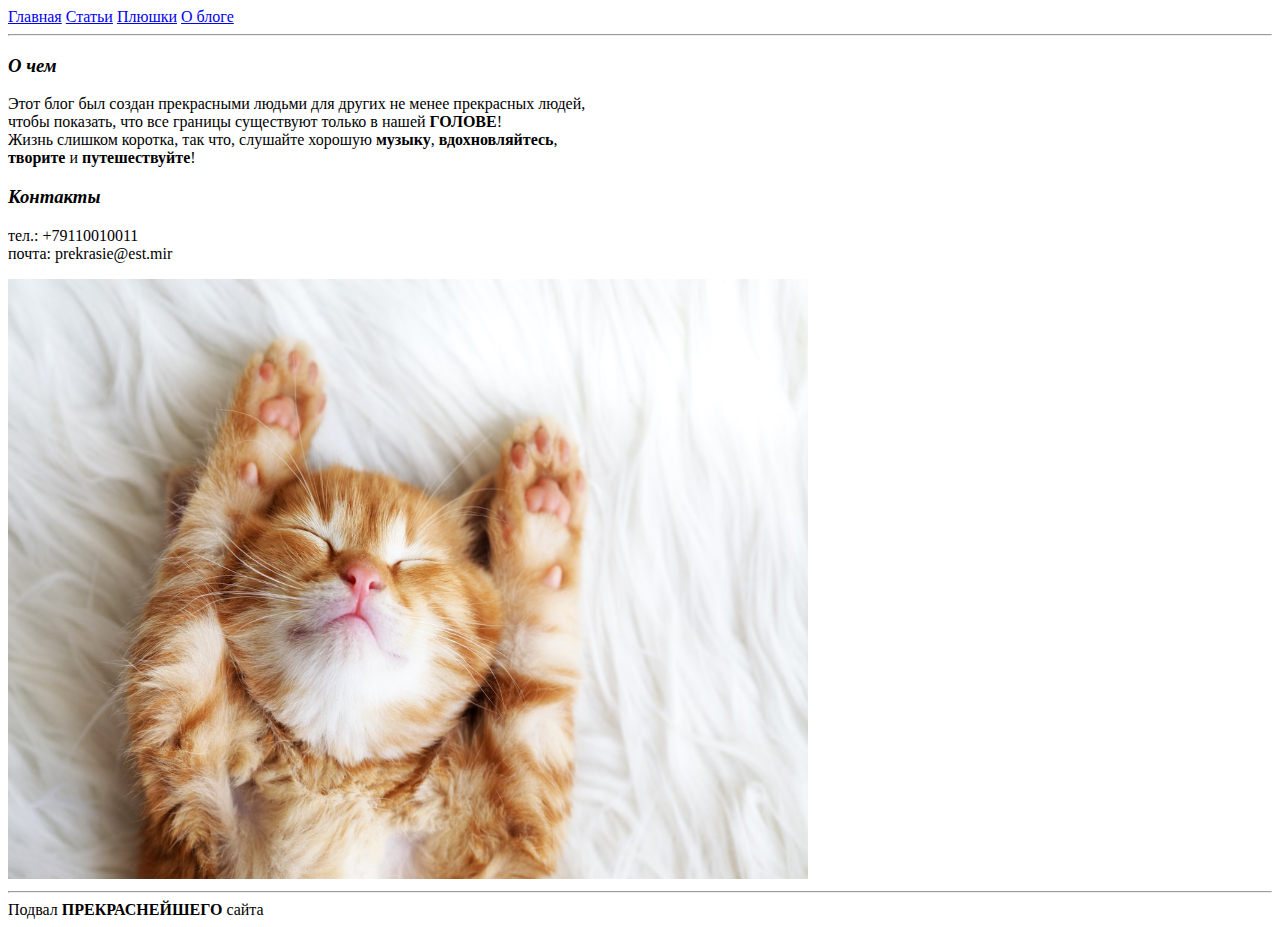
<file: about_blog.html>
<!DOCTYPE html>
<html lang="ru">
  <head>
    <meta charset="utf-8">
    <title>О блоге</title>
    <link rel="shortcut icon" href="img/icon.png" type="image/png">
  </head>

  <body>
    <header>
      <nav>
        <a href="index.html">Главная</a>
        <a href="articles.html">Статьи</a>
        <a href="lifehacks.html">Плюшки</a>
        <a href="about_blog.html">О блоге</a>
      </nav>
    </header>
<hr>

<main>
  <article>
    <h3> <em>О чем</em> </h3>
    <p>Этот блог был создан прекрасными людьми для других не менее прекрасных людей, <br>
      чтобы показать, что все границы существуют только в нашей <b>ГОЛОВЕ</b>! <br>
      Жизнь слишком коротка, так что, слушайте хорошую <b>музыку</b>, <b>вдохновляйтесь</b>,<br>
      <b>творите</b> и <b>путешествуйте</b>!
    </p>
    <h3> <em>Контакты</em> </h3>
    <p> тел.: +79110010011 <br>
      почта: prekrasie@est.mir
    </p>
  </article>

<img src="img/kotenok.jpg" alt="милашный котенок" height="600" width="800">

</main>
<hr>
    <footer>
      Подвал <b>ПРЕКРАСНЕЙШЕГО</b> сайта
    </footer>
  </body>
</html>
</file>
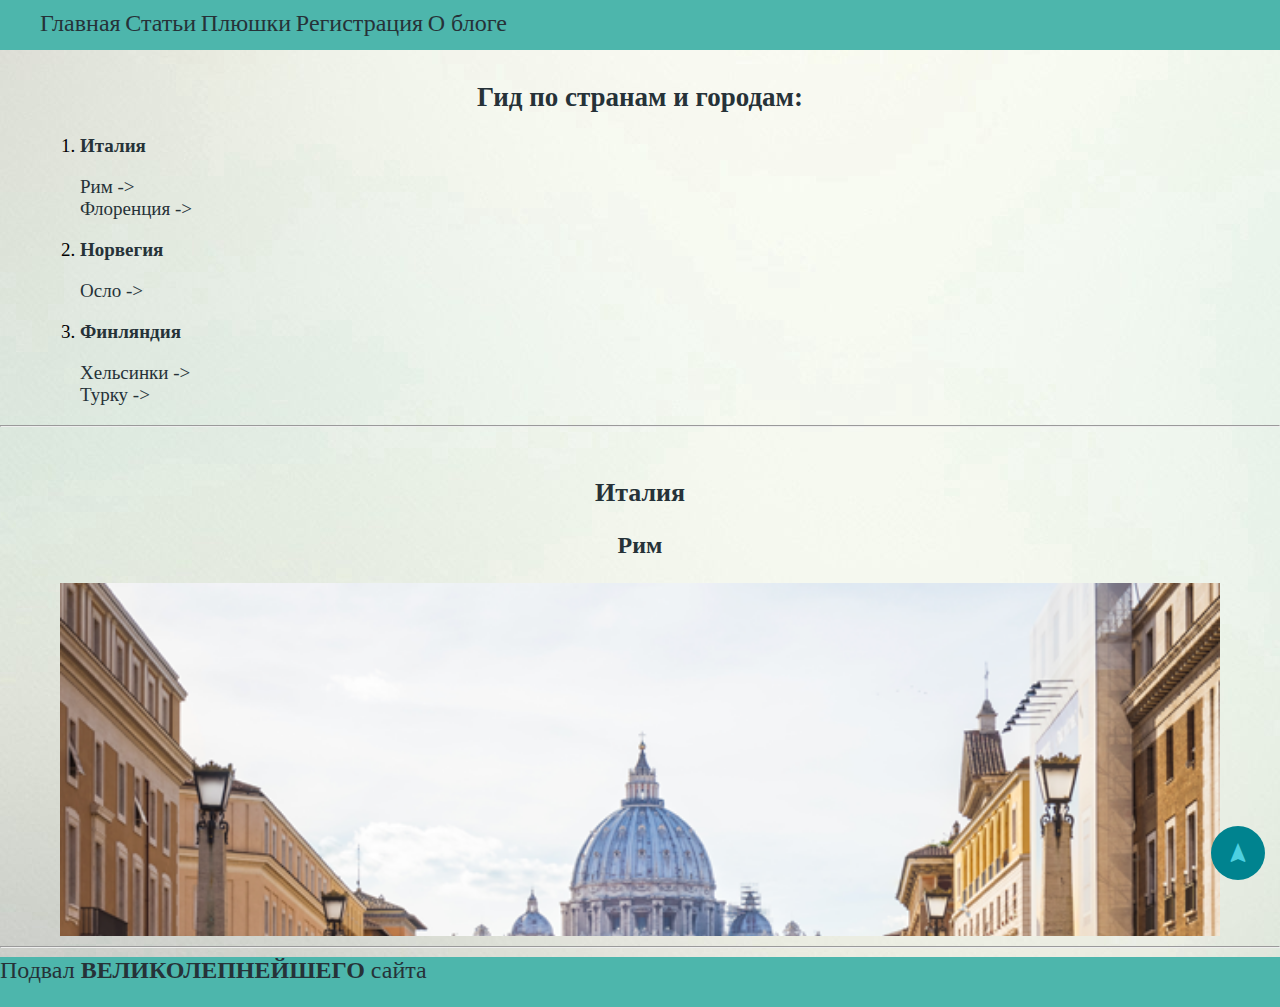
<file: articles.html>
<!DOCTYPE html>
<html lang="ru">
  <head>
    <meta charset="utf-8">
    <title>Статьи</title>
    <link rel="shortcut icon" href="img/icon.png" type="image/png">
    <link rel="stylesheet" href="css/articles.css">
    <link href="https://fonts.googleapis.com/icon?family=Material+Icons" rel="stylesheet">
  </head>

  <body>
    <header class="bg-teal-3">
      <nav class="container top">
        <a class="text-blue-grey-9" href="index.html">Главная</a>
        <a class="text-blue-grey-9" href="articles.html">Статьи</a>
        <a class="text-blue-grey-9" href="lifehacks.html">Плюшки</a>        
        <a class="text-blue-grey-9" href="registration.html">Регистрация</a>
        <a class="text-blue-grey-9" href="about_blog.html">О блоге</a>
      </nav>
    </header>
    <hr>

    <section class="container main-top text-blue-grey-9-4 text-center">
      <h2>Гид по странам и городам:</h2>
    </section>

    <aside class="container">
      <nav>
        <ol>
          <li>
            <h3 class="text-blue-grey-9-2">Италия</h3>
              <ul>
               <li>
                 <a class="text-blue-grey-9-2" href="#roma">Рим -> </a>
               </li>
               <li>
                <a class="text-blue-grey-9-2" href="#florence">Флоренция -> </a>
               </li>
              </ul>
           </li>
           <li>
             <h3 class="text-blue-grey-9-2">Норвегия</h3>
               <ul>
                 <li>
                   <a class="text-blue-grey-9-2" href="#oslo">Осло -> </a>
                 </li>
               </ul>
           </li>
           <li>
             <h3 class="text-blue-grey-9-2">Финляндия</h3>
               <ul>
                 <li>
                   <a class="text-blue-grey-9-2" href="#helsinki">Хельсинки -> </a>
                 </li>
                 <li>
                   <a class="text-blue-grey-9-2" href="#turku">Турку -> </a>
                 </li>
              </ul>
          </li>
        </ol>
     </nav>
  </aside>
  <hr>

<main class="container">
  <div class="scroll-elem">
    <article>
      <h2 class="text-blue-grey-9-3 text-center">Италия</h2>
          <h3 class="text-blue-grey-9 text-center" id="roma">Рим</h3>
              <img src="img/roma.png" alt="прекраснейщая фоточка Рима">
               <p><b> Рим</b> — «город на семи холмах», столица Италии и региона Лацио.
               Известно, что в античность Рим стали часто именовать Вечным. <br>
               Возвращаясь с древности в наше время можно увидеть, что наименование
               Вечный как нельзя лучше обрисовывает город со стороны. <br>
               Расположен на легендарных семи холмах на реке Тибр, примерно в 25 км от побережья Тирренского моря. <br>
               </p>
         <h4><em>Интересные факты</em></h4>
         <ol>
           <li>Рим считается одним из древнейших европейских городов,
          который был основан братьями Ромулом и Ремом 21 апреля в 753 г. до нашей эры. <br>
           Кстати, по истории братьев вскормила волчица, памятник которой стоит в музее Капитолия.</li>
           <li>Рим – единственный в мире город, на территории которого есть независимое государство,
           а именно Ватикан, известный как самое маленькое <br> государство в мире. Сейчас, чтобы посетить его,
           скапливаются невероятные очереди, которые растягиваются не насколько километров.</li>
           <li>Фраза «Все дороги ведут в Рим» объясняется тем, что до V века нашей эры римляне построили более
           85 000 км дорог по всей империи.</li>
           <li>Из Древнего Рима пришел обычай поцелуя в конце церемонии бракосочетания, но ранее он имел другой
          смысл – брак рассматривался как договор, <br> а поцелуй считался официальной печатью.</li>
         </ol>
       </article>
       <article>
         <h3 class="text-blue-grey-9 text-center" id="florence">Флоренция</h3>
         <img src="img/florence.jpg" alt="фото Флоренции, вид сверху">
         <p><b>Флоренция</b> – один из старейших городов Италии, расположенный в живописной долине на берегах реки Арно. <br>
         Его территория занимает площадь около 100 кв. км, где проживает свыше 360 тыс. человек. Сегодня он является столицей
         региона Тоскана, <br> его самым густонаселенным городом и важнейшим туристическим центром, который ежегодно посещают более 20 млн. гостей.
         </p>
         <h4><em>Интересные факты</em></h4>
         <ol>
           <li>Флоренция подарила миру выдающихся гениев, как Леонардо да Винчи, Микеланджело, Данте, Челлини, Боттичелли, Джотто, Макиавелли и Петрарка.</li>
           <li>Флоренция была столицей королевства Италия с 1865 по 1871 г.</li>
           <li>Современный итальянский язык «родился» именно во Флоренции благодаря Данте «Божественная комедия». Комедия была написана на флорентийском <br>
           диалекте вместо распространенного латинского языка, на котором писали тогда все официальные документы и художественные произведения.</li>
           <li>Галилео Галилей похоронен в окрестностях Флоренции. На его могиле изображено не главное его открытие – солнечная система, а система <br> спутников Плутона
           (по приказу папы). Любопытно, что в день когда скончался Галилео Галилей (9 января 1642 г.) родился Ньютон.</li>
         </ol>

       </article>
       <article>
         <h2 class="text-blue-grey-9-3 text-center">Норвегия</h2>
         <h3 class="text-blue-grey-9 text-center" id="oslo">Осло</h3>
         <img src="img/oslo.jpg" alt="красивая фотография Осло">
         <p><b>Осло</b> - столица и крупнейший город Норвегии, расположенный в её юго-восточной части в акватории Балтийского моря на берегу залива Осло-фьорд. <br> Это одна из самых
         современных и экологически чистых столиц Европы с обилием интересной (в основном современной) архитектуры, музеев, ресторанов и магазинов.
         </p>
         <h4> <em>Интересные факты</em> </h4>
         <ol>
           <li>Точный возраст Осло неизвестен, но первое упоминание о нём встречается в летописях, которым около тысячи лет.</li>
           <li>Полтысячи лет назад Осло назывался иначе — Викия. Современное название города используется с 17-го века. Другое название, которое носил этот город — Христиания.</li>
           <li>Около половины Осло занимают леса и парки.</li>
           <li>Осло неоднократно признавался лучшим для жизни городом в мире.</li>
          <li>Самое популярное в Осло имя — Мухаммед. Всё дело в том, что около половины жителей Осло — иммигранты.</li>
         </ol>
       </article>
       <article>
         <h2 class="text-blue-grey-9-3 text-center" id="finland">Финляндия</h2>
         <h3 class="text-blue-grey-9 text-center" id="helsinki">Хельсинки</h3>
         <img src="img/helsinki.jpg" alt="шикарная фотка Хельсинок">
         <p>Столица и крупнейший город страны, <b> Хельсинки </b> расположен на изрезанном заливами и шхерами берегу Финского залива Балтийского моря в южной части Финляндии.
         </p>
         <h4><em>Интересные факты</em></h4>
         <ol>
           <li>Хельсинки входит в пятерку лучших и наиболее безопасных городов мира.</li>
           <li>Хельсинки четыре раза захватывали русские войска.</li>
           <li>До середины 18 века Хельсинки был маленьким, полностью деревянным городом, где часто вспыхивали эпидемии чумы.</li>
           <li>До конца 19 века Хельсинки населяли преимущественно шведы. Российские власти поддерживали переселение финнов из сельской местности в столицу, а также популяризацию <br> финского языка, чтобы избавить эти территории от шведского влияния.</li>
           <li>Зоопарк Хельсинки – один из самых северных, старейших и больших зоосадов в мире. На площади в 22 гектара собраны более 2 тысяч животных и около 1000 видов растений. <br> Каждую зиму в зоопарке проводится международный конкурс ледовых скульптур.</li>
           <li>В Хельсинки есть лютеранская церковь, целиком вырубленная в скале и накрытая стеклянным куполом.</li>
         </ol>

         <h3 class="text-blue-grey-9 text-center" id="turku">Турку</h3>
         <img src="img/turku.jpg" alt="великолепнейшая фотка Турку">
         <p><b>Турку</b> – самый старый город Финляндии и её прежняя столица. Это один из наиболее крупных городов Финляндии. <br> Город расположен в провинции Варсинайс-Суоми и является столицей Западно-Финской губернии.
         </p>
         <h4><em>Интересные факты</em></h4>
         <ol>
           <li>Город имеет 2 официальных названия, кроме общеизвестного «Турку», его так же называют «Або». Это шведское название. <br> Такие нюансы связанны с тем, что Турку официально двуязычный город.</li>
           <li>Город Турку связывал и продолжает связывать Россию и Швецию. До сих пор по трассе E 18, проходящей через порт, <br> можно доехать по суше непосредственно до Стокгольма.</li>
           <li>Турку являлся столицей Финляндии до 1812 года, пока российский император не решил перенести столицу в Хельсинки, поближе к России. <br> До сих пор Турку претендует на звание второго (а то и первого) города в Финляндии, хотя по числу жителей (170 тысяч) он всего лишь на четвертом месте.</li>
           <li>Турку — это родина финской Рождественской культуры. В полдень 24 декабря наступает торжественный миг праздника — провозглашение Рождественского мира. <br> Священные для финнов слова звучат со старой площади города Турку. Каждый год, когда часы главного городского собора пробьют 12,  <br>звучит гимн Лютера "Айн фесте бугр", а потом с балкона дома Бринккала что на главной площади читается текст декларации <br>
            «Завтра Божьим благоволением наступит день рождения милостивого Господа и Спасителя нашего; а значит, объявляется общий Рождественский мир...»</li>
         </ol>
        </article>

  </div>

    </main>

    <a href="#" class="btn-up bg-cyan-8 text-cyan-3 material-icons">navigation</a>

    <hr>
    <footer class="bg-teal-3 text-blue-grey-9">
      Подвал <b>ВЕЛИКОЛЕПНЕЙШЕГО</b>  сайта
    </footer>
  </body>
</html>
</file>
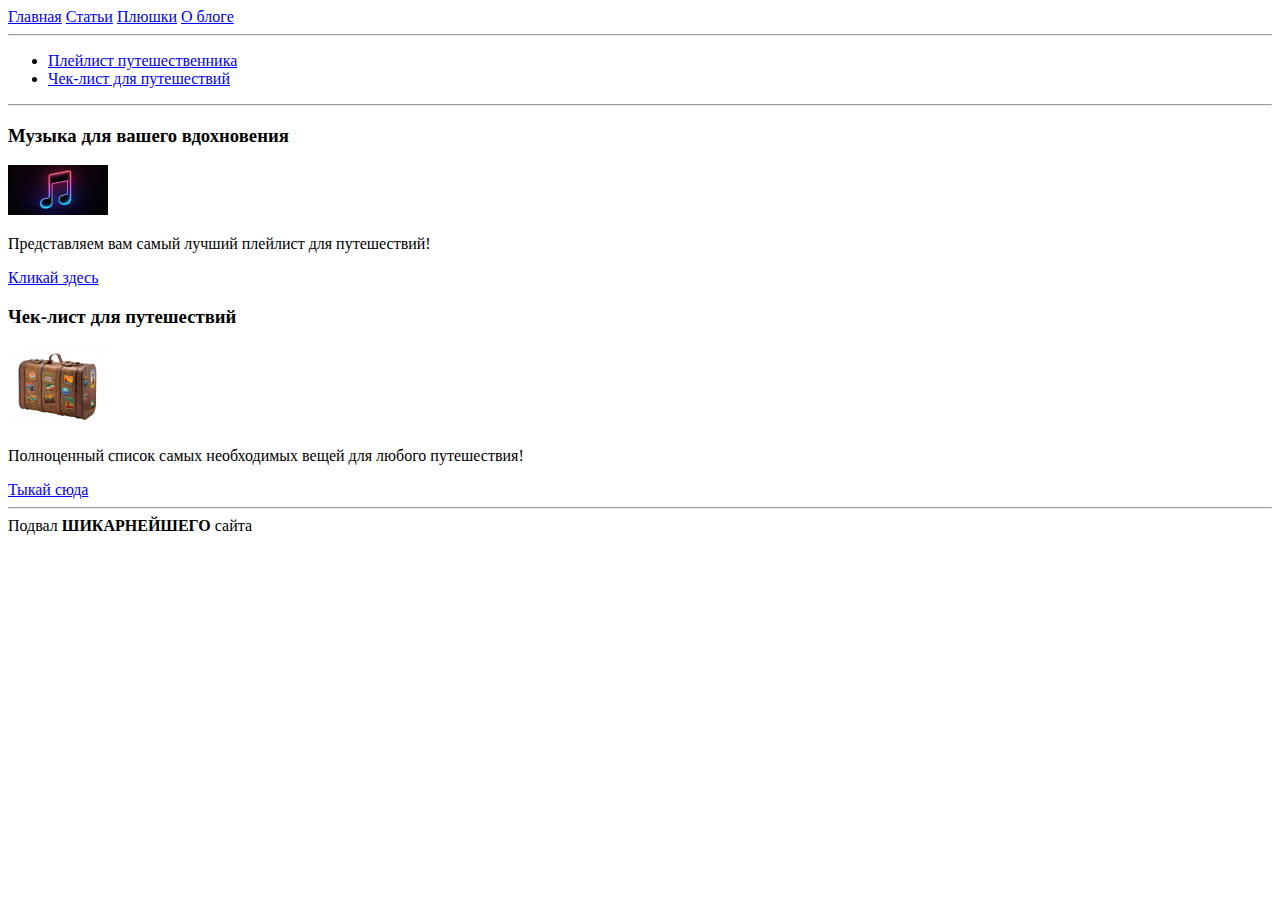
<file: lifehacks.html>
<!DOCTYPE html>
<html lang="ru">
  <head>
    <meta charset="utf-8">
    <title>Плюшки</title>
    <link rel="shortcut icon" href="img/icon.png" type="image/png">
  </head>

  <body>
    <header>
      <nav>
        <a href="index.html">Главная</a>
        <a href="articles.html">Статьи</a>
        <a href="lifehacks.html">Плюшки</a>
        <a href="about_blog.html">О блоге</a>
      </nav>
    </header>
<hr>

<aside>
  <nav>
    <ul>
      <li>
        <a href="#musician">Плейлист путешественника</a>
      </li>
      <li>
        <a href="#spisok">Чек-лист для путешествий</a>
      </li>
    </ul>
  </nav>
</aside>
<hr>

<main>
  <article>
    <h3 id="musician">Музыка для вашего вдохновения</h3>
    <img src="img/music.jpg" alt="музычка" height="50" width="100">
    <p>Представляем вам самый лучший плейлист для путешествий! </p>
    <a href="playlist.html">Кликай здесь</a>

  </article>
  <article>
    <h3 id="spisok">Чек-лист для путешествий</h3>
    <img src="img/chemodan.jpg" alt="отличный чемодан" height="80" width="100">
    <p>Полноценный список самых необходимых вещей для любого путешествия!</p>
    <a href="spisok.html">Тыкай сюда</a>

  </article>
</main>

<hr>
    <footer>
      Подвал <b> ШИКАРНЕЙШЕГО</b> сайта
    </footer>
  </body>
</html>
</file>
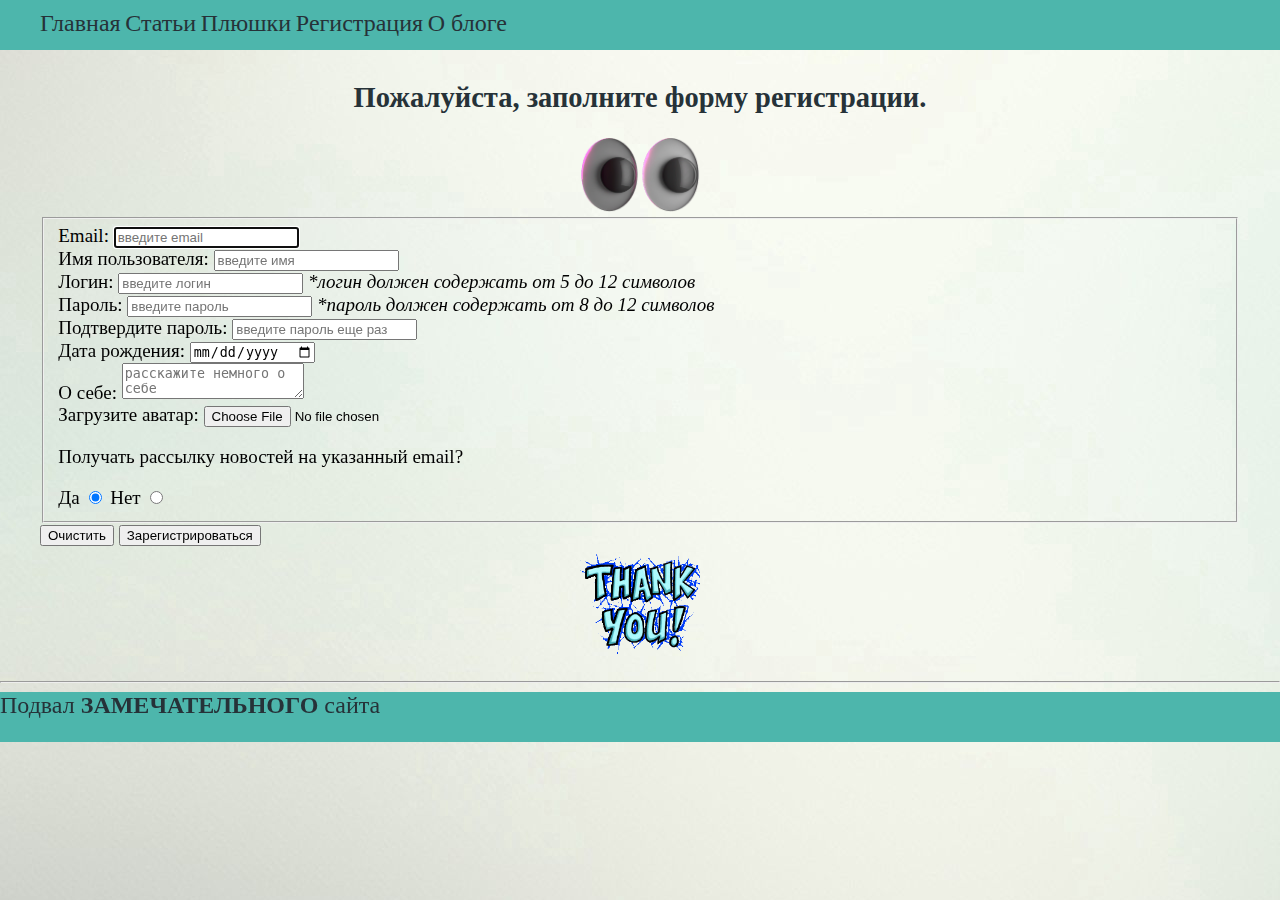
<file: registration.html>
<!DOCTYPE html>
<html lang="ru">
  <head>
    <meta charset="utf-8">
    <title>Регистрация</title>
    <link rel="shortcut icon" href="img/icon.png" type="image/png">
    <link rel="stylesheet" href="css/style.css">
  </head>
  <body>
    <header class="bg-teal-3">
      <nav class="container top">
        <a class="text-blue-grey-9" href="index.html">Главная</a>
        <a class="text-blue-grey-9" href="articles.html">Статьи</a>
        <a class="text-blue-grey-9" href="lifehacks.html">Плюшки</a>
        <a class="text-blue-grey-9" href="registration.html">Регистрация</a>
        <a class="text-blue-grey-9" href="about_blog.html">О блоге</a>
      </nav>
    </header>
    <hr>

    <main class="container main-top">
      <section class="text-blue-grey-9-2 text-center">
        <h2>Пожалуйста, заполните форму регистрации.</h2>
      </section>

      <div align="center">
        <img class="image_index12" src="gif/3Whh.gif" alt="wow" height="60" width="100">
      </div>

      <form action="#" method="post">
        <div>
          <fieldset>
            <div>
              <label for="email">Email: </label>
              <input id="email" type="email" name="email" autofocus placeholder="введите email" required>
            </div>
            <div>
              <label for="name">Имя пользователя:</label>
              <input id="name" type="text" name="name" placeholder="введите имя" required minlength="5" maxlength="30">
            </div>
            <div>
              <label for="login">Логин:</label>
              <input id="login" type="text" name="login"placeholder="введите логин" required maxlength="12" minlength="5">
              <em>*логин должен содержать от 5 до 12 символов</em>
            </div>
            <div>
              <label for="password">Пароль:</label>
              <input id="password" type="password" name="password" placeholder="введите пароль" required minlength="8" maxlength="12">
              <em>*пароль должен содержать от 8 до 12 символов</em>
            </div>
            <div>
              <label for="repeat">Подтвердите пароль:</label>
              <input id="repeat" type="password" name="repeat" placeholder="введите пароль еще раз" required minlength="8" maxlength="12">
            </div>
            <div>
              <label for="date">Дата рождения:</label>
              <input id="date" type="date" name="date" required>
            </div>
            <div>
              <label for="description">О себе:</label>
              <textarea id="description" name="description" placeholder="расскажите немного о себе"></textarea>
            </div>
            <div>
              <label for="photos">Загрузите аватар:</label>
              <input enctype="multipart/form-data" id="photos" type="file" name="images[]" accept="image/*">
            </div>
            <div>
              <p>Получать рассылку новостей на указанный email?</p>
              <label>Да <input type="radio" name="back" value="Yes" checked> </label>
              <label>Нет <input type="radio" name="back" value="No"> </label>
            </div>
          </fieldset>

        </div>
        <div>
          <input type="reset" value="Очистить">
          <input type="submit" value="Зарегистрироваться">
        </div>

      </form>

      <div align="center">
        <img class="image_index12" src="gif/3BBU.gif" alt="thanks">
      </div>

    </main>

    <hr>

    <footer class="bg-teal-3 text-blue-grey-9">
    Подвал <b>ЗАМЕЧАТЕЛЬНОГО</b> сайта
    </footer>

  </body>
</html>
</file>
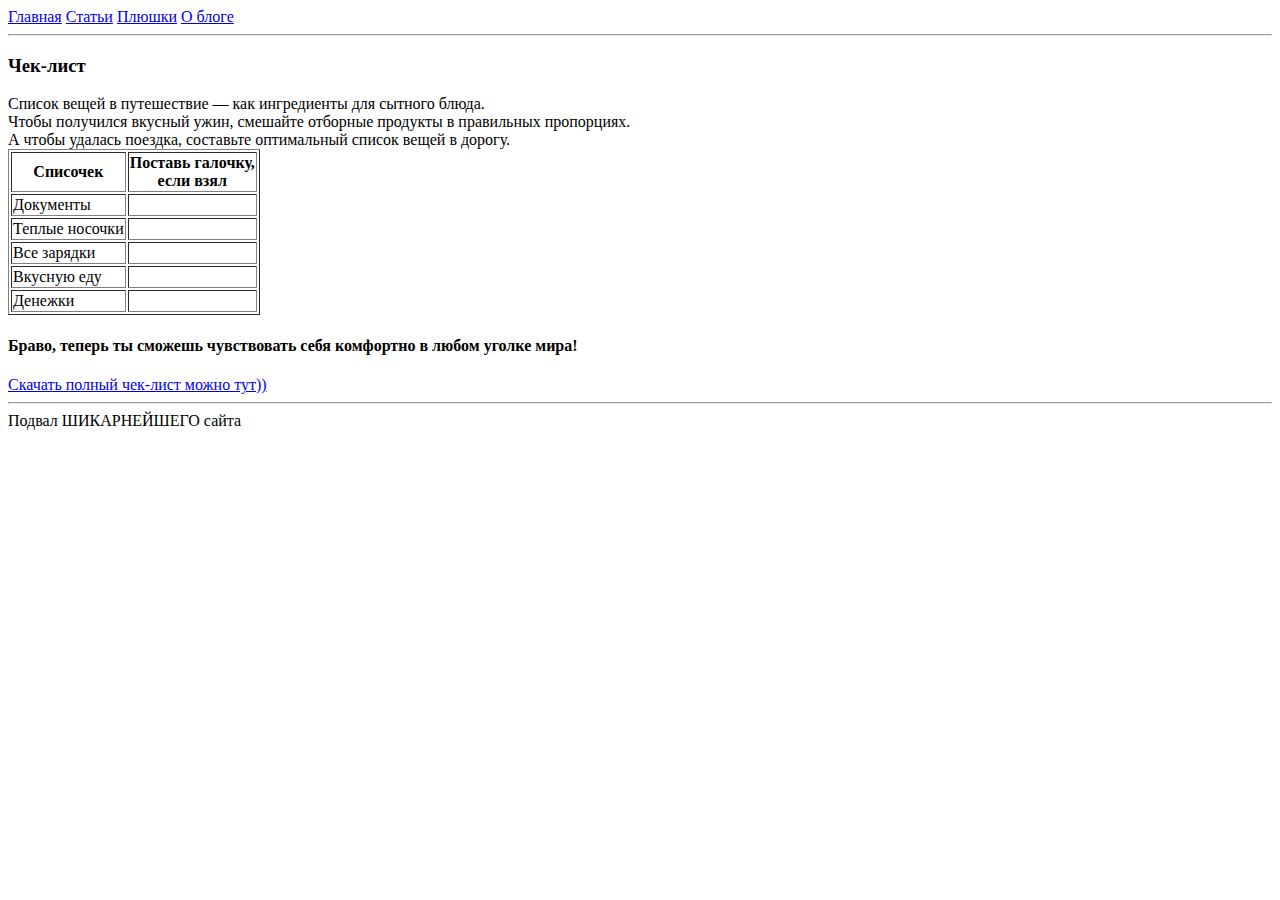
<file: spisok.html>
<!DOCTYPE html>
<html lang="ru">
  <head>
    <meta charset="utf-8">
    <title>Чек-лист для путешествий</title>
    <link rel="shortcut icon" href="img/icon.png" type="image/png">
  </head>
  <body>
    <header>
      <nav>
        <a href="index.html">Главная</a>
        <a href="articles.html">Статьи</a>
        <a href="lifehacks.html">Плюшки</a>
        <a href="about_blog.html">О блоге</a>
      </nav>
    </header>
<hr>
<main>
  <article>
    <h3>Чек-лист</h3>
Список вещей в путешествие — как ингредиенты для сытного блюда.<br> Чтобы получился вкусный ужин,
смешайте отборные продукты в правильных пропорциях. <br>А чтобы удалась поездка, составьте оптимальный список вещей в дорогу.
  </article>

<table border="1">
  <tr>
    <th>Списочек</th>
    <th>Поставь галочку, <br>если взял </th>
  </tr>
  <tr>
    <td>Документы</td>
    <td>  </td>
  </tr>
  <tr>
    <td>Теплые носочки</td>
    <td>  </td>
  </tr>
  <tr>
    <td>Все зарядки</td>
    <td>  </td>
  </tr>
  <tr>
    <td>Вкусную еду</td>
    <td>  </td>
  </tr>
  <tr>
    <td>Денежки</td>
    <td>    </td>
  </tr>
</table>

<h4>Браво, теперь ты сможешь чувствовать себя комфортно в любом уголке мира!</h4>

<a href="img/check.jpg"download>Скачать полный чек-лист можно тут))</a>
<a href="#"></a>

</main>





<hr>
    <footer>
      Подвал ШИКАРНЕЙШЕГО сайта
    </footer>
  </body>
</html>
</file>
<file: css/articles.css>
@import "style.css";

.scroll-elem {
  height: 500px;
  overflow-y: scroll;
  scroll-behavior: smooth;
}
</file>
<file: css/style.css>
body {
  font-size: 19px;
  margin: 0;
  background-image: url(../img/fon37.jpg);
  background-attachment: fixed;
  background-repeat: no-repeat;
  background-position: top;
}

header {
  position: fixed;
  right: 0;
  left: 0;
  top: 0;
  z-index: 5;
  }

header,
footer {
  height: 50px;
}

article {
  padding: 20px;
  margin-bottom: 30px;
}

a {
  text-decoration: none;
}

ul {
  list-style-type: none;
  margin: 0;
  padding: 0;
}

img {
  width: 100%;
  height: auto;
}

table {
  margin-top: 15px;
  margin-left: 80px;
  border-collapse: collapse;
  width: 40%;
  background: rgb(178,235,242);
}

table,
th,
td {
  border: 3px groove grey;
  text-align: center;
  padding: 15px;
}

tr:first-child {
  background: rgb(176,190,197);
}

tr:hover {
  background: rgb(176,190,197);
}

.container {
  max-width: 1200px;
  margin: 0 auto;

}

.image_index {
  max-width: 40%;
  height: auto;
}

.image_index12 {
  max-width: 10%;
  height: auto;
}

.more-btn {
  display: block;
  padding-top: 10px;
  padding-bottom: 10px;
  border-radius: 5px;
}

.btn-up {
  position: fixed;
  right: 15px;
  bottom: 20px;
  padding: 15px;
  font-size: 35px;
  border-radius: 50%;
}

.top {
  padding-top: 10px;
}

.main-top {
  margin-top: 70px;
}

.shadow-block {
  box-shadow: 0 5px 5px rgba(0, 0, 0, 0.5);
}

.shadow-btn {
  box-shadow: 0 0 10px rgba(0, 0, 0, 0.5);
}

.shadow-text {
  text-shadow: 3px 3px 6px rgb(120,144,156);
}

.bg-cyan-8 {
  background: rgb(0,131,143);
}

.bg-teal-3 {
  background: rgb(77,182,172);
}

.bg-cyan-2 {
  background: rgb(128,203,196);
}

.text-center {
  text-align: center;
}

.text-cyan-3 {
  color: rgb(77,208,225);
}

.text-blue-grey-9 {
  font-size: 24px;
  color: rgb(38,50,56);
}

.text-blue-grey-9-2 {
  font-size: 19px;
  color: rgb(38,50,56);
}

.text-blue-grey-9-3 {
  color: rgb(38,50,56);
  font-size: 26px;
}

.text-blue-grey-9-4 {
  color: rgb(38,50,56);
  font-size: 18px;
}
</file>
